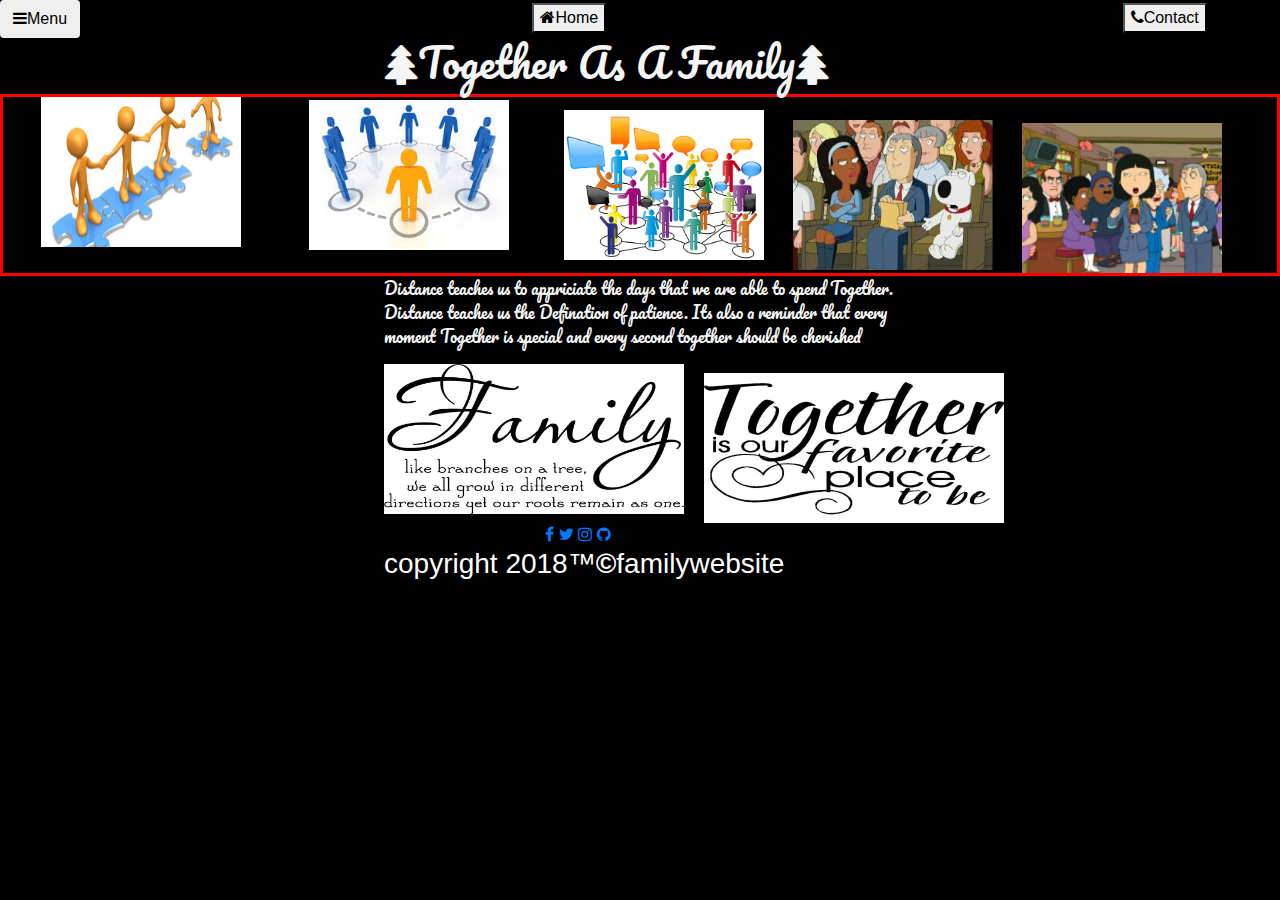
<file: index.html>
<!DOCTYPE html>
<html>
    <head>
        <title>family</title>
        <link rel="stylesheet" href="https://maxcdn.bootstrapcdn.com/bootstrap/4.0.0/css/bootstrap.min.css" integrity="sha384-Gn5384xqQ1aoWXA+058RXPxPg6fy4IWvTNh0E263XmFcJlSAwiGgFAW/dAiS6JXm" crossorigin="anonymous">
        <link href="css/styles.css" rel="stylesheet" type="text/css"/>
        <link rel="stylesheet" href="https://cdnjs.cloudflare.com/ajax/libs/font-awesome/4.7.0/css/font-awesome.min.css">
        <link href="https://fonts.googleapis.com/css?family=Pacifico" rel="stylesheet">
    </head>
    <body>
        <a href="MENU.html"><button  class="btn"><i class="fa fa-bars"></i>Menu</button></a>
        <a href="HOME.html"><button class="v1" class="btn"><i class="fa fa-home"></i>Home</button></a>
       <a href="CONTACT.html"><button class="v2" class="btn"><i class="fa fa-phone"></i>Contact</button></a>
        <h1 class="intro"><i class="fa fa-tree"></i>Together As A Family<i class="fa fa-tree"></i></h1>
       <div class="boder">
        <div class="image1">
            <img src="images/fa1.jpg" height="150" width="200">
        </div>
        <div class="image2">
            <img src="images/fa2.jpg" height="150" width="200">
        </div>
        <div class="image3">
            <img src="images/fa3.jpg"height="150" width="200">
        </div>
        <div class="image4">
            <img src="images/fa4.jpeg"height="150" width="200">
        </div>
        <div class="image5">
            <img src="images/fa5.jpg"height="150" width="200">
        </div>
    </div>
    <div class="quote">
        <p>Distance teaches us to appriciate the days that we are able to spend Together.<br>
            Distance teaches us the Defination of patience. Its also a reminder that every<br>
            moment Together is special and every second together should be cherished</p>
    </div>
    <div class="image6">
        <img src="images/fa6.jpg"height="150" width="300">
    </div>
    <div class="image7">
        <img src="images/fa7.jpg"height="150" width="300">
    </div>
       <div class="footer">
           <div class="color">
            <a href="https://www.facebook.com/"target="_blank"><i class="fa fa-facebook"></i></a>
            <a href="https://twitter.com/login"target="_blank"><i class="fa fa-twitter"></i></a>
            <a href="https://www.instagram.com/"target="_blank"><i class="fa fa-instagram"></i></a>
            <a href="https://github.com/victorwaswa"target="_blank"><i class="fa fa-github"></i></a>
            
        </div>
            <h3 class="copyright">copyright 2018&trade;<strong>©</strong>familywebsite</h3>
        </div>   
    </body>
</html>
</file>
<file: css/styles.css>
body{
    background-color:black;
}
.v1{
    margin-left: 35%;
}

.v2{
    margin-left: 40%;

}
.intro{
    margin-left: 30%;
    font-family: 'Pacifico', cursive;
    color: whitesmoke;
} 
.boder{
    border-style: solid;
    border-color: red;
    background-size: contain;
}
.image1{
    margin-left: 3%;
} 
.image2{
    margin-left: 24%;
    margin-top: -11.55%;
}
.image3{
    margin-left: 44%;
    margin-top: -11%;
}
.image4{
    margin-left: 62%;
    margin-top: -11%;
}
.image5{
    margin-left: 80%;
    margin-top: -11.5%;
}
.quote{
    margin-left: 30%;
    font-family: 'Pacifico', cursive;
    color: whitesmoke;
    
}
.image6{
    margin-left: 30%;
}
.image7{
    margin-left: 55%;
    margin-top: -11%;
}
.footer{
    margin-left: 30%;
}
.color{
    color: white;
    margin-left: 18%;
}
.copyright{
    color: white;
}
</file>
